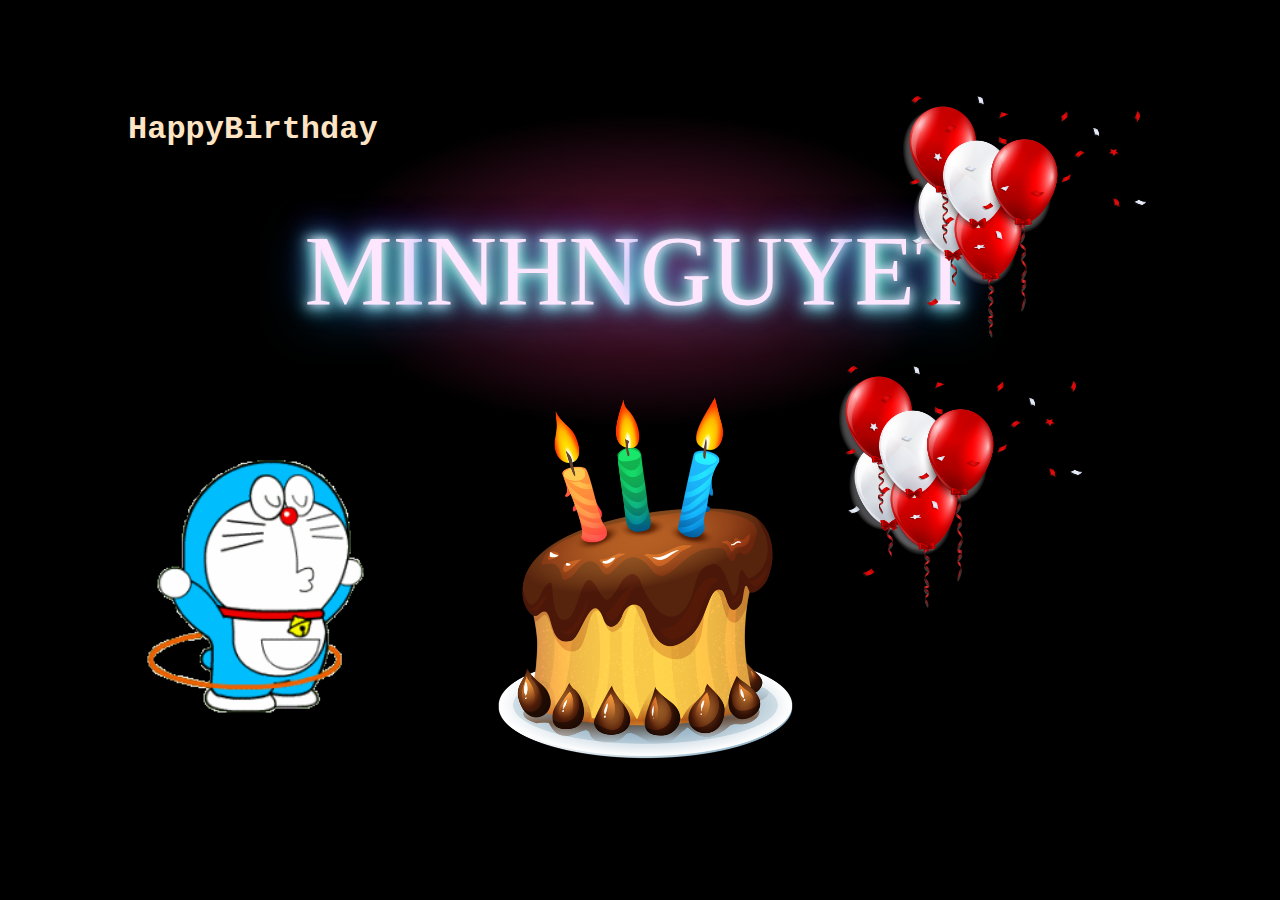
<file: cake.html>
<!DOCTYPE html>
<html lang="en">

<head>
    <meta charset="UTF-8">
    <meta name="viewport" content="width=device-width, initial-scale=1.0">
    <title>From N</title>
    <link href="https://fonts.googleapis.com/css?family=Liu+Jian+Mao+Cao&display=swap&subset=chinese-simplified"
        rel="stylesheet">
        <link rel="stylesheet" href="cake.css" />
    <style>
        @font-face {
            font-family: sans-serif;
            src: url();
        }

        body,
        html {
            margin: 0 auto;
            background-color: black;
        }

        .cake {
            align-self: center;
            width: 27%;
            height: auto;
            position: absolute;
            transform: translate(-50%,-50%);
            top: 64%;
            left: 50%;
        }

        .balloon {
            width: 20%;
            height: auto;
            margin-left: auto;
            margin-right: auto;
         
        }

        img {
            display: block;
            width: 100%;
            height: auto;
        }
    </style>
</head>

<body>
    <audio autoplay>
        <source src="./HappyBirthday.mp3">
    </audio>
    <div class="balloon" id="nyDiv" style="width: 500px; position: absolute; top: 10%; left: 10%;">
        <h1 style="color: bisque; font-family: 'Courier New', Courier, monospace; font-display: 1s;">HappyBirthday</h1>
    </div>

    <div class="sign" style="text-size-adjust: 200px; position: absolute; top: 30%">
        <span class="fast-flicker">Mi</span>nhN<span class="flicker">guy</span>et
      </div>

    <div class="balloon" style="position: absolute; top: 10%; right: 10%;">
        <img src="./image/2.png" alt="">
    </div>

    <div class="balloon" style="position: absolute; top: 40%; right: 15%;">
        <img src="./image/2.png" alt="">
    </div>
    <div class="cake" >
        <img src="./image/5.png" alt="">
    </div>
    <div class="balloon" style="position: fixed; top: 50%; left: 10%;">
        <img src="./image/6.gif" alt="">
    </div>

</body>

</html>
</file>
<file: cake.css>
@font-face {
    font-family: Clip;
    src: url("https://acupoftee.github.io/fonts/Clip.ttf");
  }
  
  body {
    background-color: #141114;
    background-image: linear-gradient(335deg, black 23px, transparent 23px),
      linear-gradient(155deg, black 23px, transparent 23px),
      linear-gradient(335deg, black 23px, transparent 23px),
      linear-gradient(155deg, black 23px, transparent 23px);
    background-size: 58px 58px;
    background-position: 0px 2px, 4px 35px, 29px 31px, 34px 6px;
  }
  
  .sign {
    position: absolute;
    display: flex;
    justify-content: center;
    align-items: center;
    width: 50%;
    height: 50%;
    background-image: radial-gradient(
      ellipse 50% 35% at 50% 50%,
      #6b1839,
      transparent
    );
    transform: translate(-50%, -50%);
    letter-spacing: 2;
    left: 50%;
    top: 50%;
    font-family: "Clip";
    text-transform: uppercase;
    font-size: 11vmin;
    color: #ffe6ff;
    text-shadow: 0 0 0.6rem #ffe6ff, 0 0 1.5rem #65ff7a,
      -0.2rem 0.1rem 1rem #65baff, 0.2rem 0.1rem 1rem #65d3ff,
      0 -0.5rem 2rem #4c24ff, 0 0.5rem 3rem #249cff;
    animation: shine 2s forwards, flicker 3s infinite;
  }
  
  @keyframes blink {
    0%,
    22%,
    36%,
    75% {
      color: #e6fff8;
      text-shadow: 0 0 0.6rem #e6f2ff, 0 0 1.5rem #65b5ff,
        -0.2rem 0.1rem 1rem #65fff7, 0.2rem 0.1rem 1rem #65ffb7,
        0 -0.5rem 2rem #248aff, 0 0.5rem 3rem #24f0ff;
    }
    28%,
    33% {
      color: #65ff6d;
      text-shadow: none;
    }
    82%,
    97% {
      color: #24ff78;
      text-shadow: none;
    }
  }
  
  .flicker {
    animation: shine 2s forwards, blink 3s 2s infinite;
  }
  
  .fast-flicker {
    animation: shine 2s forwards, blink 10s 1s infinite;
  }
  
  @keyframes shine {
    0% {
      color: #186b2a;
      text-shadow: none;
    }
    100% {
      color: #ffe6ff;
      text-shadow: 0 0 0.6rem #e6fff5, 0 0 1.5rem #65ffc4,
        -0.2rem 0.1rem 1rem #65ffc4, 0.2rem 0.1rem 1rem #65ff6d,
        0 -0.5rem 2rem #24ffff, 0 0.5rem 3rem #24ffd0;
    }
  }
  
  @keyframes flicker {
    from {
      opacity: 1;
    }
  
    4% {
      opacity: 0.9;
    }
  
    6% {
      opacity: 0.85;
    }
  
    8% {
      opacity: 0.95;
    }
  
    10% {
      opacity: 0.9;
    }
  
    11% {
      opacity: 0.922;
    }
  
    12% {
      opacity: 0.9;
    }
  
    14% {
      opacity: 0.95;
    }
  
    16% {
      opacity: 0.98;
    }
  
    17% {
      opacity: 0.9;
    }
  
    19% {
      opacity: 0.93;
    }
  
    20% {
      opacity: 0.99;
    }
  
    24% {
      opacity: 1;
    }
  
    26% {
      opacity: 0.94;
    }
  
    28% {
      opacity: 0.98;
    }
  
    37% {
      opacity: 0.93;
    }
  
    38% {
      opacity: 0.5;
    }
  
    39% {
      opacity: 0.96;
    }
  
    42% {
      opacity: 1;
    }
  
    44% {
      opacity: 0.97;
    }
  
    46% {
      opacity: 0.94;
    }
  
    56% {
      opacity: 0.9;
    }
  
    58% {
      opacity: 0.9;
    }
  
    60% {
      opacity: 0.99;
    }
  
    68% {
      opacity: 1;
    }
  
    70% {
      opacity: 0.9;
    }
  
    72% {
      opacity: 0.95;
    }
  
    93% {
      opacity: 0.93;
    }
  
    95% {
      opacity: 0.95;
    }
  
    97% {
      opacity: 0.93;
    }
  
    to {
      opacity: 1;
    }
  }
</file>
